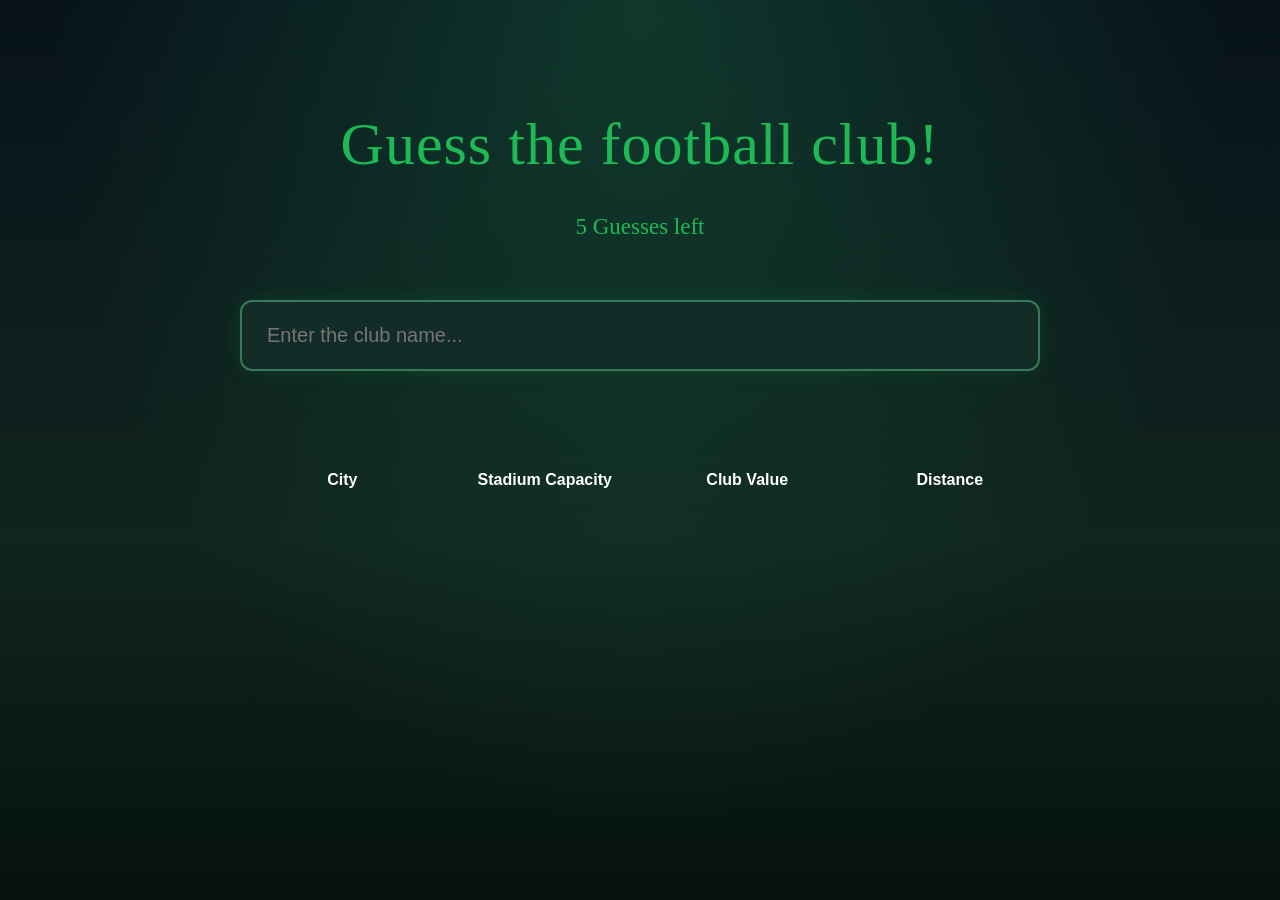
<file: index.html>
<!DOCTYPE html>
<html lang="en">

<head>
    <meta charset="UTF-8">
    <title>Guess the football club!</title>
    <link rel="stylesheet" href="style.css">
</head>

<body>

    <h1>Guess the football club!</h1>

    <p id="licznik">5 Guesses left</p>

    <div class="panel-wpisywania">

        <input type="text"
               id="nazwaKlubu"
               placeholder="Enter the club name..."
               autocomplete="off">

        <div id="podpowiedzi"></div>

    </div>

    <div class="naglowki">
        <div></div>
        <div>City</div>
        <div>Stadium Capacity</div>
        <div>Club Value</div>
        <div>Distance</div>
    </div>

    <div id="historia"></div>

    <script src="script.js"></script>

</body>
</html>
</file>
<file: style.css>
/* ==========================================
   1. CAŁA STRONA
========================================== */

body {
    background: radial-gradient( ellipse at top, rgba(25, 100, 65, 0.45), transparent 65% ), linear-gradient( 180deg, #08131b 0%, #10251e 60%, #06120e 100% );
    color: white;
    font-family: Verdana, sans-serif;
    text-align: center;
    min-height: 100vh;
    margin: 0;
    padding: 70px 20px;
    box-sizing: border-box;
}


/* ==========================================
   2. TYTUŁ GRY
========================================== */

h1 {
    font-family: "Comic Sans MS", cursive;
    font-size: 60px;
    font-weight: normal;
    color: #1db954;
    text-align: center;
    text-transform: none;
    letter-spacing: 1px;
    text-shadow: none;
    background: none;
    border: none;
    box-shadow: none;
    padding: 0;
    margin-bottom: 35px;
}


/* ==========================================
   3. LICZNIK PRÓB
========================================== */

#licznik {
    font-family: "Comic Sans MS", cursive;
    font-size: 23px;
    color: #1db954;
    margin-bottom: 60px;
}


/* ==========================================
   4. PANEL WPISYWANIA KLUBU
========================================== */

.panel-wpisywania {
    position: relative;
    width: 800px;
    max-width: 75%;
    margin: 0 auto;
}

    /* Pole tekstowe */

    .panel-wpisywania input {
        display: block;
        box-sizing: border-box;
        width: 100%;
        max-width: none;
        padding: 22px 25px;
        background-color: #142c27;
        color: white;
        border: 2px solid #367a59;
        border-radius: 12px;
        font-size: 20px;
        text-align: left;
        outline: none;
        box-shadow: 0 0 20px rgba(0, 255, 120, 0.1);
        margin: 0;
        transition: 0.3s;
    }

        /* Podświetlenie po kliknięciu */

        .panel-wpisywania input:focus {
            border-color: #4eff9a;
            box-shadow: 0 0 22px rgba(78, 255, 154, 0.35);
        }


/* ==========================================
   5. LISTA PODPOWIEDZI
========================================== */

#podpowiedzi {
    position: absolute;
    top: calc(100% + 5px);
    left: 0;
    width: 100%;
    max-height: 240px;
    overflow-y: auto;
    background-color: #142c27;
    border-radius: 12px;
    z-index: 100;
    text-align: left;
}

/* Pojedynczy klub na liście */

.podpowiedz {
    padding: 15px 25px;
    color: white;
    font-family: "Comic Sans MS", cursive;
    font-size: 18px;
    cursor: pointer;
    transition: background-color 0.2s;
}

    /* Podświetlenie wybranej propozycji */

    .podpowiedz:hover {
        background-color: #1db954;
        color: white;
    }


/* ==========================================
   6. NAGŁÓWKI TABELI I HISTORIA PRÓB
========================================== */

/* Wspólny układ pięciu kolumn */

.naglowki,
.wiersz {
    display: grid;
    grid-template-columns: 190px repeat(4, minmax(0, 1fr));
    gap: 12px;
    width: 1000px;
    max-width: calc(100% - 30px);
    margin-left: auto;
    margin-right: auto;
    align-items: center;
    transform: translateX(-95px);
}

/* Nazwy kolumn */

.naglowki {
    margin-top: 100px;
    margin-bottom: 10px;
    font-weight: bold;
    text-align: center;
}

/* Kontener historii */

#historia {
    max-width: none;
    margin: 10px auto 40px;
}

/* Odstępy między kolejnymi próbami */

.wiersz {
    margin-bottom: 10px;
}


/* ==========================================
   7. NAZWA ZGADYWANEGO KLUBU
========================================== */

.nazwa-klubu {
    display: flex;
    align-items: center;
    justify-content: flex-start;
    background: none;
    border: none;
    box-shadow: none;
    color: white;
    font-family: "Comic Sans MS", cursive;
    font-size: 24px;
    font-weight: bold;
    text-align: left;
    white-space: nowrap;
    transform: translateX(-50px);
}


/* ==========================================
   8. KAFELKI WYNIKÓW
========================================== */

.komorka {
    display: flex;
    align-items: center;
    justify-content: center;
    gap: 10px;
    min-width: 0;
    min-height: 70px;
    padding: 15px;
    background-color: rgba(10, 30, 35, 0.85);
    color: white;
    border: 1px solid #54d88a;
    border-radius: 50px;
    font-size: 17px;
    font-weight: bold;
    text-align: center;
}

    /* Poprawna wartość */

    .komorka.zielony {
        background-color: #308452;
        border: 2px solid #50df89;
        color: white;
    }

    /* Niepoprawna wartość */

    .komorka.czerwony {
        background-color: #842f3c;
        border: 2px solid #e45b6d;
        color: white;
    }

    /* Kafelek odległości */

    .komorka.odleglosc {
        background-color: #842f3c;
        border: 2px solid #e45b6d;
        color: white;
    }


/* ==========================================
   9. STRZAŁKI SVG
========================================== */

.strzalka {
    display: block;
    width: 42px;
    height: 42px;
    flex-shrink: 0;
}

    /* Strzałka wskazująca w dół */

    .strzalka.dol {
        transform: rotate(180deg);
    }


/* ==========================================
   10. PRZYCISKI PLAY AGAIN
========================================== */

button {
    background-color: #1db954;
    background-image: none;
    color: white;
    font-family: "Comic Sans MS", cursive;
    font-size: 20px;
    font-weight: bold;
    padding: 18px 40px;
    margin: 12px;
    border: none;
    border-radius: 50px;
    cursor: pointer;
    box-shadow: none;
    transition: 0.3s;
}

    /* Najechanie myszką */

    button:hover {
        background: #35da83;
        transform: translateY(-3px);
        box-shadow: 0 8px 30px rgba(0, 255, 120, 0.45);
    }

    /* Kliknięcie */

    button:active {
        transform: translateY(1px);
    }


/* ==========================================
   11. WSPÓLNY EKRAN KOŃCA GRY
========================================== */

.ekran-wygranej,
.ekran-przegranej {
    position: fixed;
    inset: 0;
    display: flex;
    align-items: center;
    justify-content: center;
    background-color: rgba(0, 0, 0, 0.85);
    z-index: 1000;
    animation: pojawienie 0.5s ease;
}


/* ==========================================
   12. EKRAN ZWYCIĘSTWA
========================================== */

.okno-wygranej {
    background: linear-gradient(135deg, #102a20, #174d32);
    padding: 50px;
    border: 2px solid #50df89;
    border-radius: 20px;
    text-align: center;
    box-shadow: 0 0 60px rgba(0, 255, 120, 0.3);
}

    .okno-wygranej h1 {
        color: #50df89;
        font-size: 42px;
    }

    .okno-wygranej p {
        color: white;
        font-size: 20px;
    }


/* ==========================================
   13. EKRAN PORAŻKI
========================================== */

.okno-przegranej {
    background: linear-gradient(135deg, #35121a, #641f2a);
    padding: 50px;
    border: 2px solid #e45b6d;
    border-radius: 20px;
    text-align: center;
    box-shadow: 0 0 60px rgba(255, 60, 80, 0.3);
}

    .okno-przegranej h1 {
        color: #ff6575;
        font-size: 42px;
    }

    .okno-przegranej h2 {
        color: white;
        font-size: 30px;
    }

    .okno-przegranej p {
        color: white;
        font-size: 19px;
    }


/* ==========================================
   14. ANIMACJA EKRANÓW KOŃCOWYCH
========================================== */

@keyframes pojawienie {
    from {
        opacity: 0;
    }

    to {
        opacity: 1;
    }
}


/* ==========================================
   15. WERSJA MOBILNA
========================================== */

@media (max-width: 600px) {

    body {
        padding: 45px 15px;
    }

    h1 {
        font-size: 28px;
        letter-spacing: 1px;
    }

    .panel-wpisywania {
        width: 100%;
        max-width: 100%;
    }

        .panel-wpisywania input {
            width: 100%;
        }

    button {
        width: 90%;
        max-width: 340px;
    }
}
</file>
